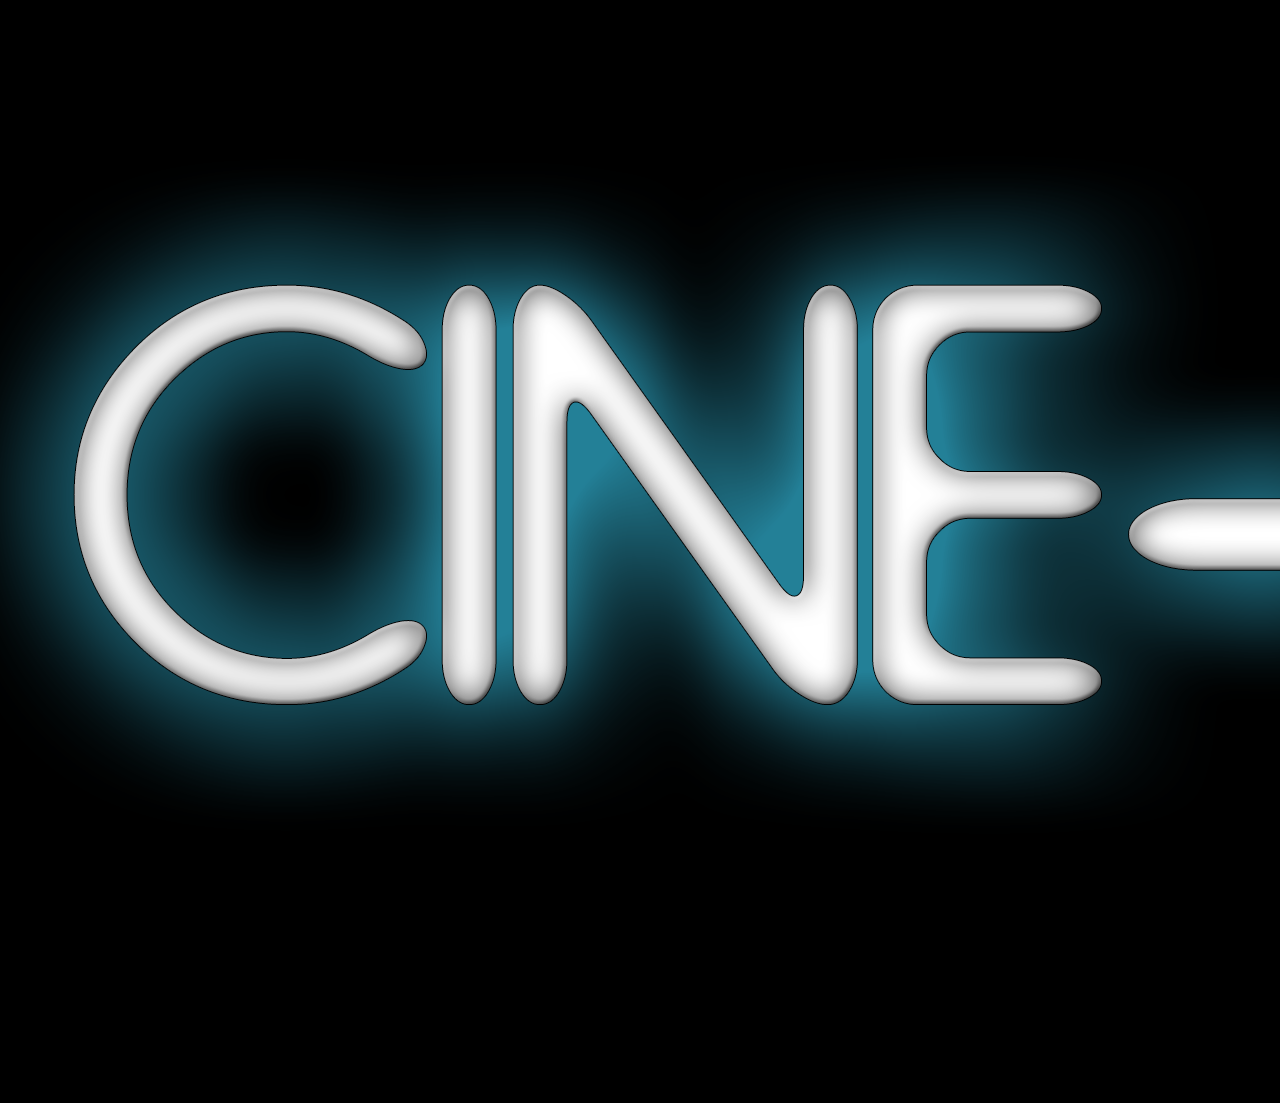
<file: index.html>
<!DOCTYPE html>
<html lang="es">
<head>
    <meta charset="UTF-8">
    <meta http-equiv="X-UA-Compatible" content="IE=edge">
    <meta name="viewport" content="width=device-width, initial-scale=1.0">
    <link href="https://cdn.jsdelivr.net/npm/bootstrap@5.2.2/dist/css/bootstrap.min.css" rel="stylesheet" integrity="sha384-Zenh87qX5JnK2Jl0vWa8Ck2rdkQ2Bzep5IDxbcnCeuOxjzrPF/et3URy9Bv1WTRi" crossorigin="anonymous">
    <link rel="stylesheet" href="./scss/style.css">
    <title>Cine</title>
</head>
<body>

    <div id="logoHome" class="disp">

    <img class="imgHome animate__animated animate__fadeIn" src="./img/logo-home.png" alt="">

    </div>



   <div class="disp"> <a href="./web/home"><button id="botonHome" type="button" class="btn btn-primary botonPoster animate__animated animate__fadeInLeft animate__delay-2s" visibility = "hidden">ENTRAR</button></a></div>





    <!-- animate.css -->
    <link rel="stylesheet" href="https://cdnjs.cloudflare.com/ajax/libs/animate.css/4.1.1/animate.min.css"/>

    <!-- bootstrap -->
    <script src="https://cdn.jsdelivr.net/npm/@popperjs/core@2.11.6/dist/umd/popper.min.js" integrity="sha384-oBqDVmMz9ATKxIep9tiCxS/Z9fNfEXiDAYTujMAeBAsjFuCZSmKbSSUnQlmh/jp3" crossorigin="anonymous"></script>
    <script src="https://cdn.jsdelivr.net/npm/bootstrap@5.2.2/dist/js/bootstrap.min.js" integrity="sha384-IDwe1+LCz02ROU9k972gdyvl+AESN10+x7tBKgc9I5HFtuNz0wWnPclzo6p9vxnk" crossorigin="anonymous"></script>

    <script src="./js/home.js"></script>

    
</body>
</html>
</file>
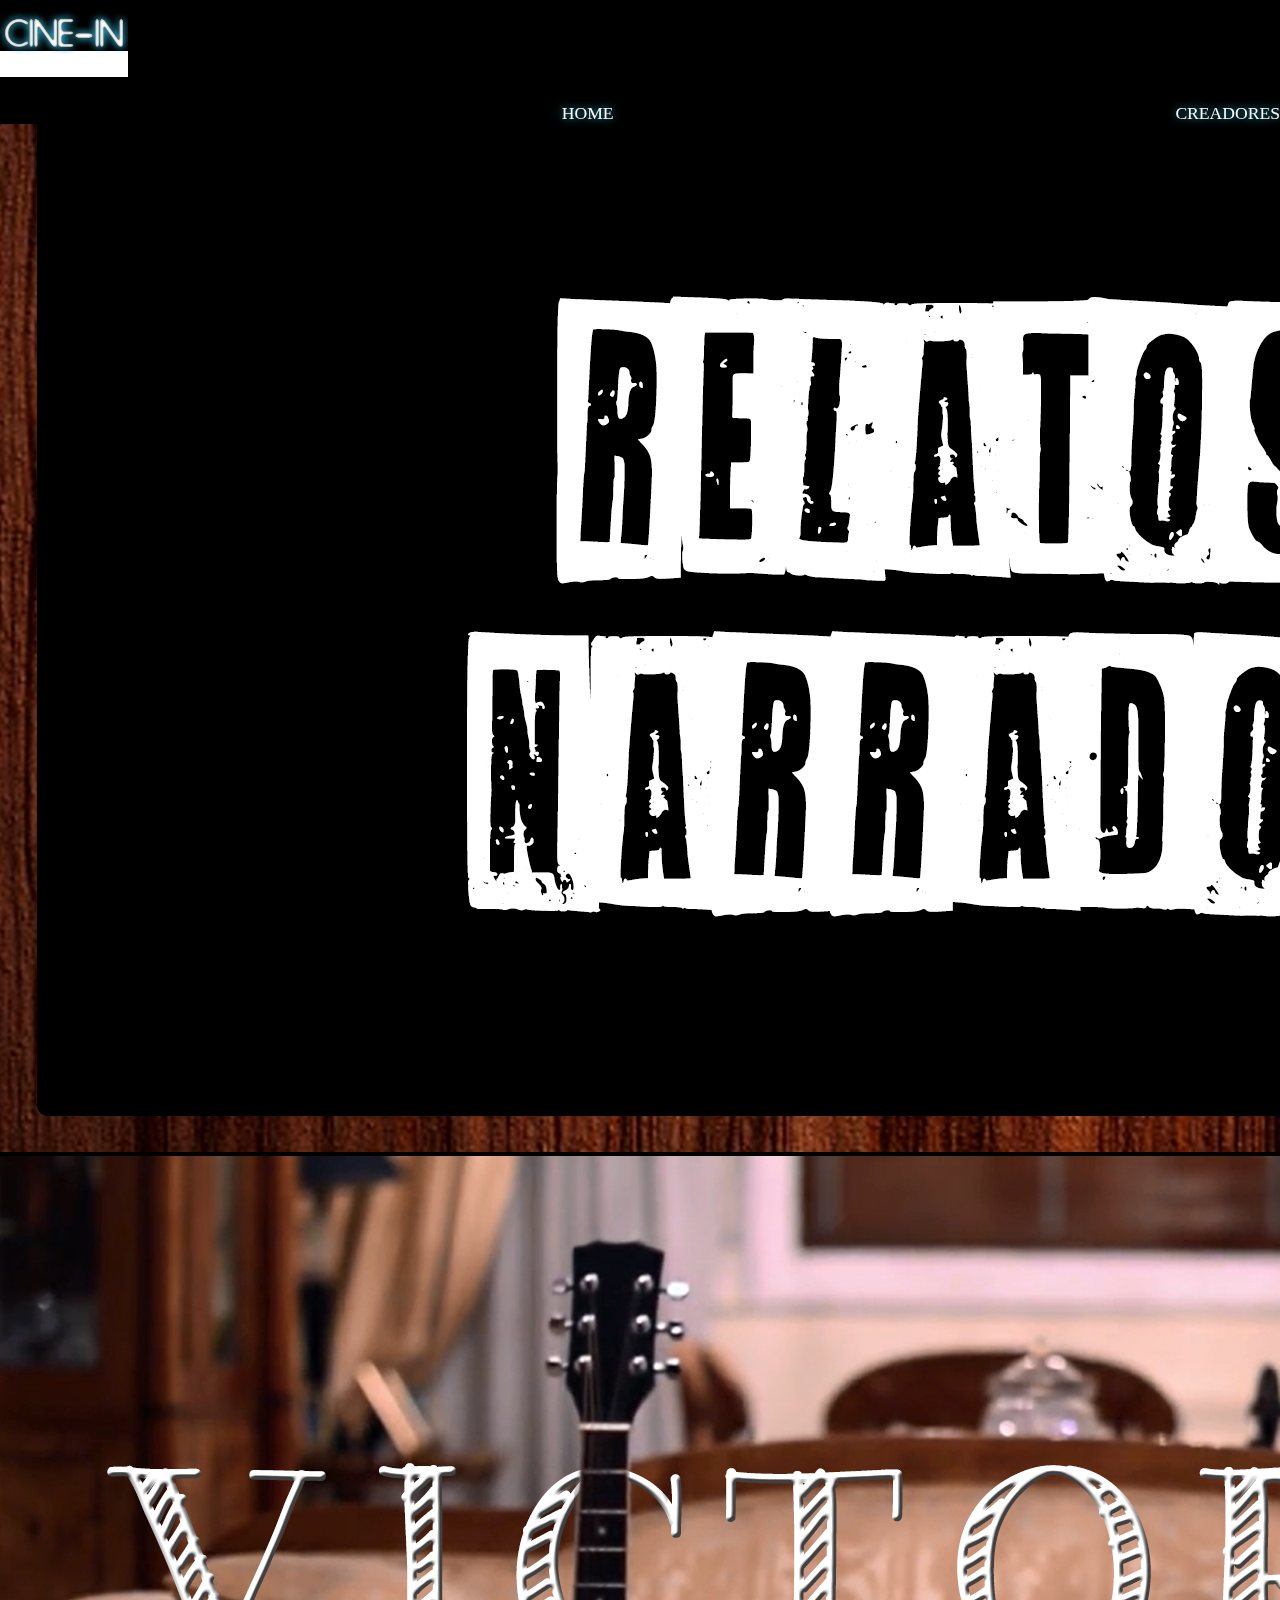
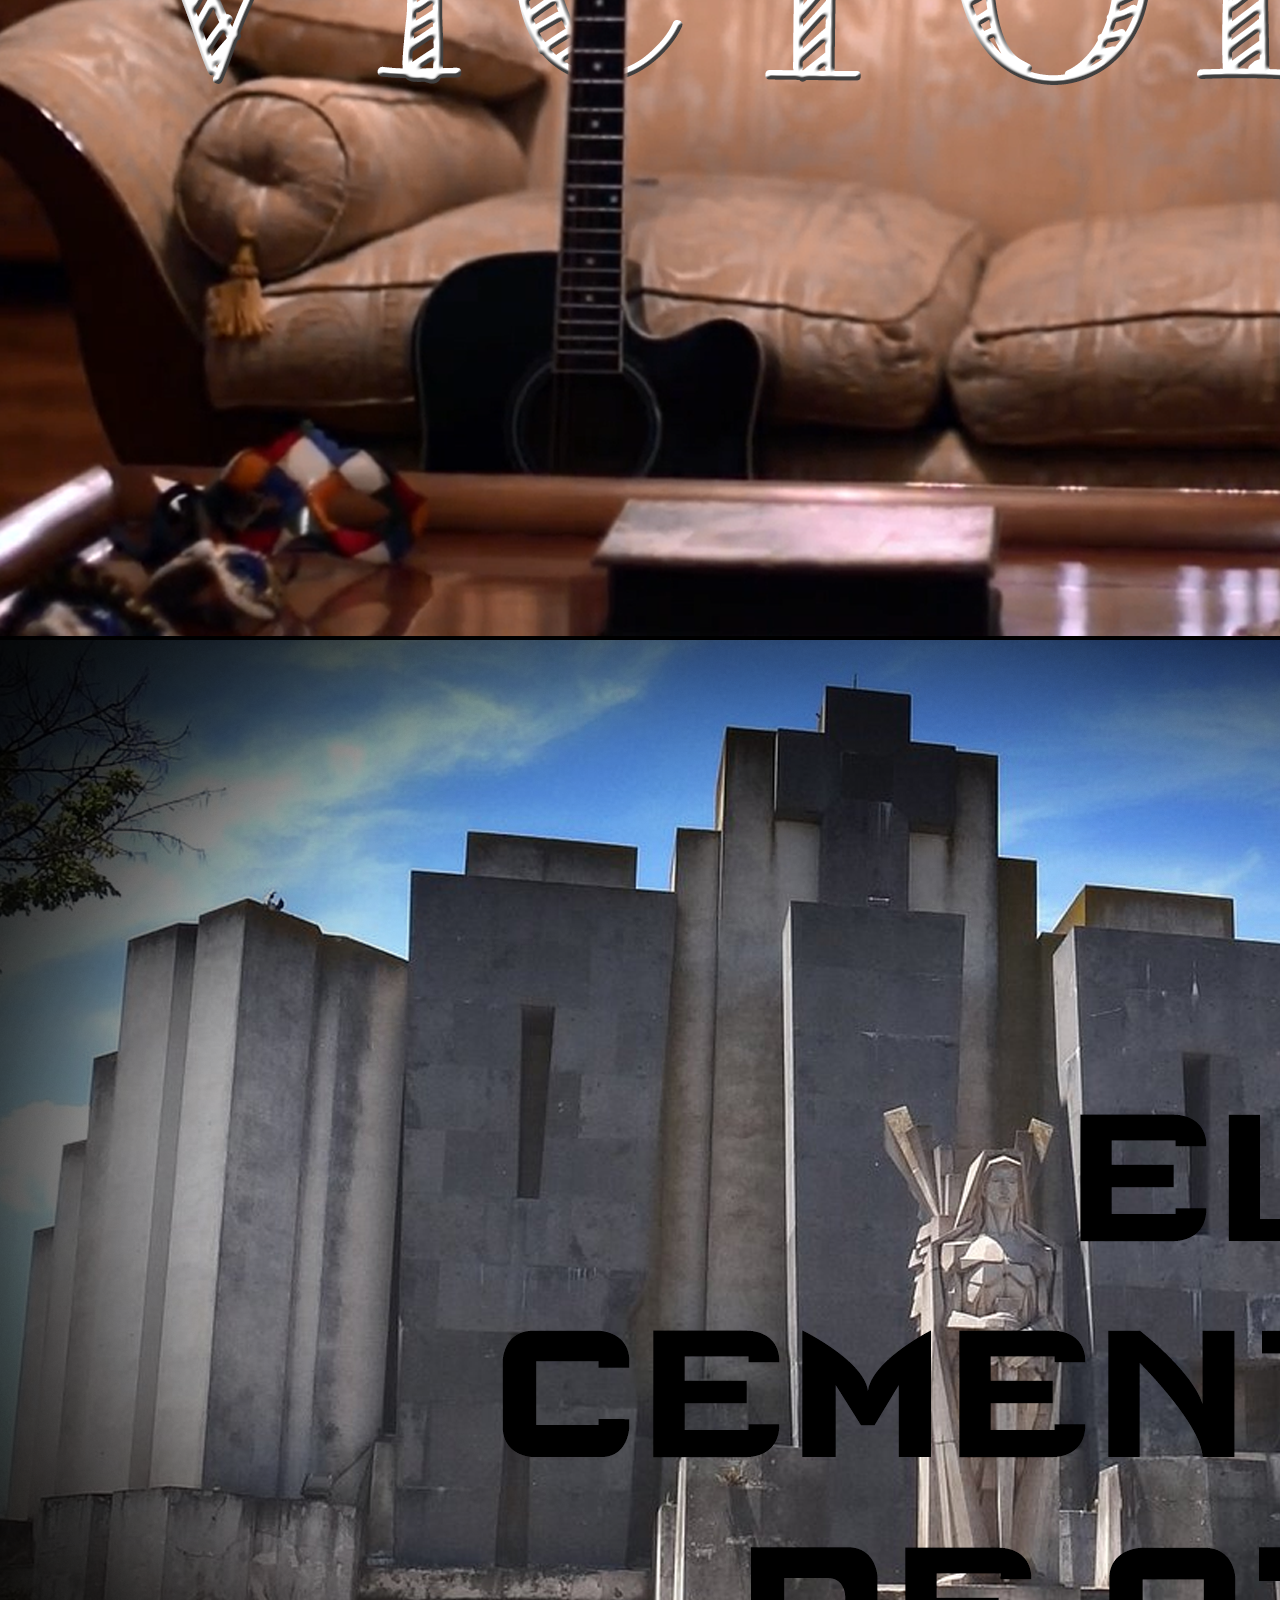
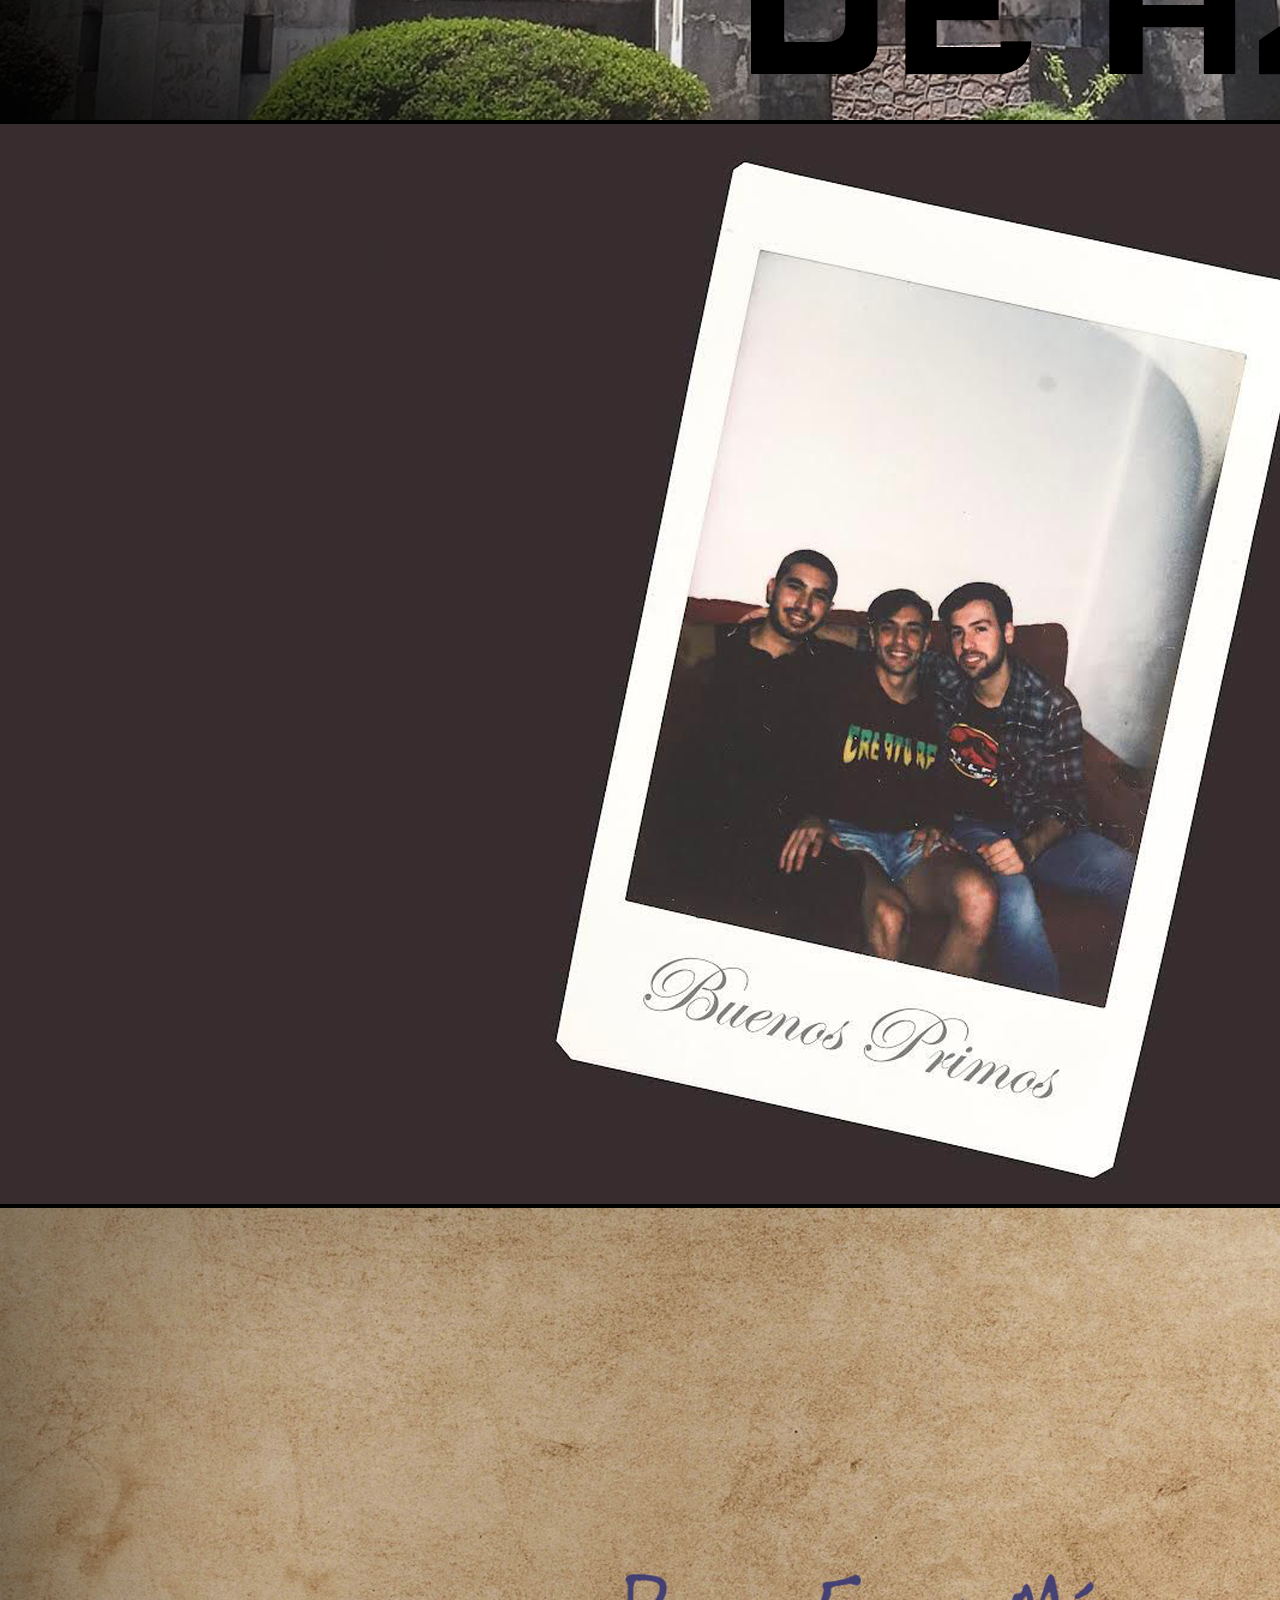
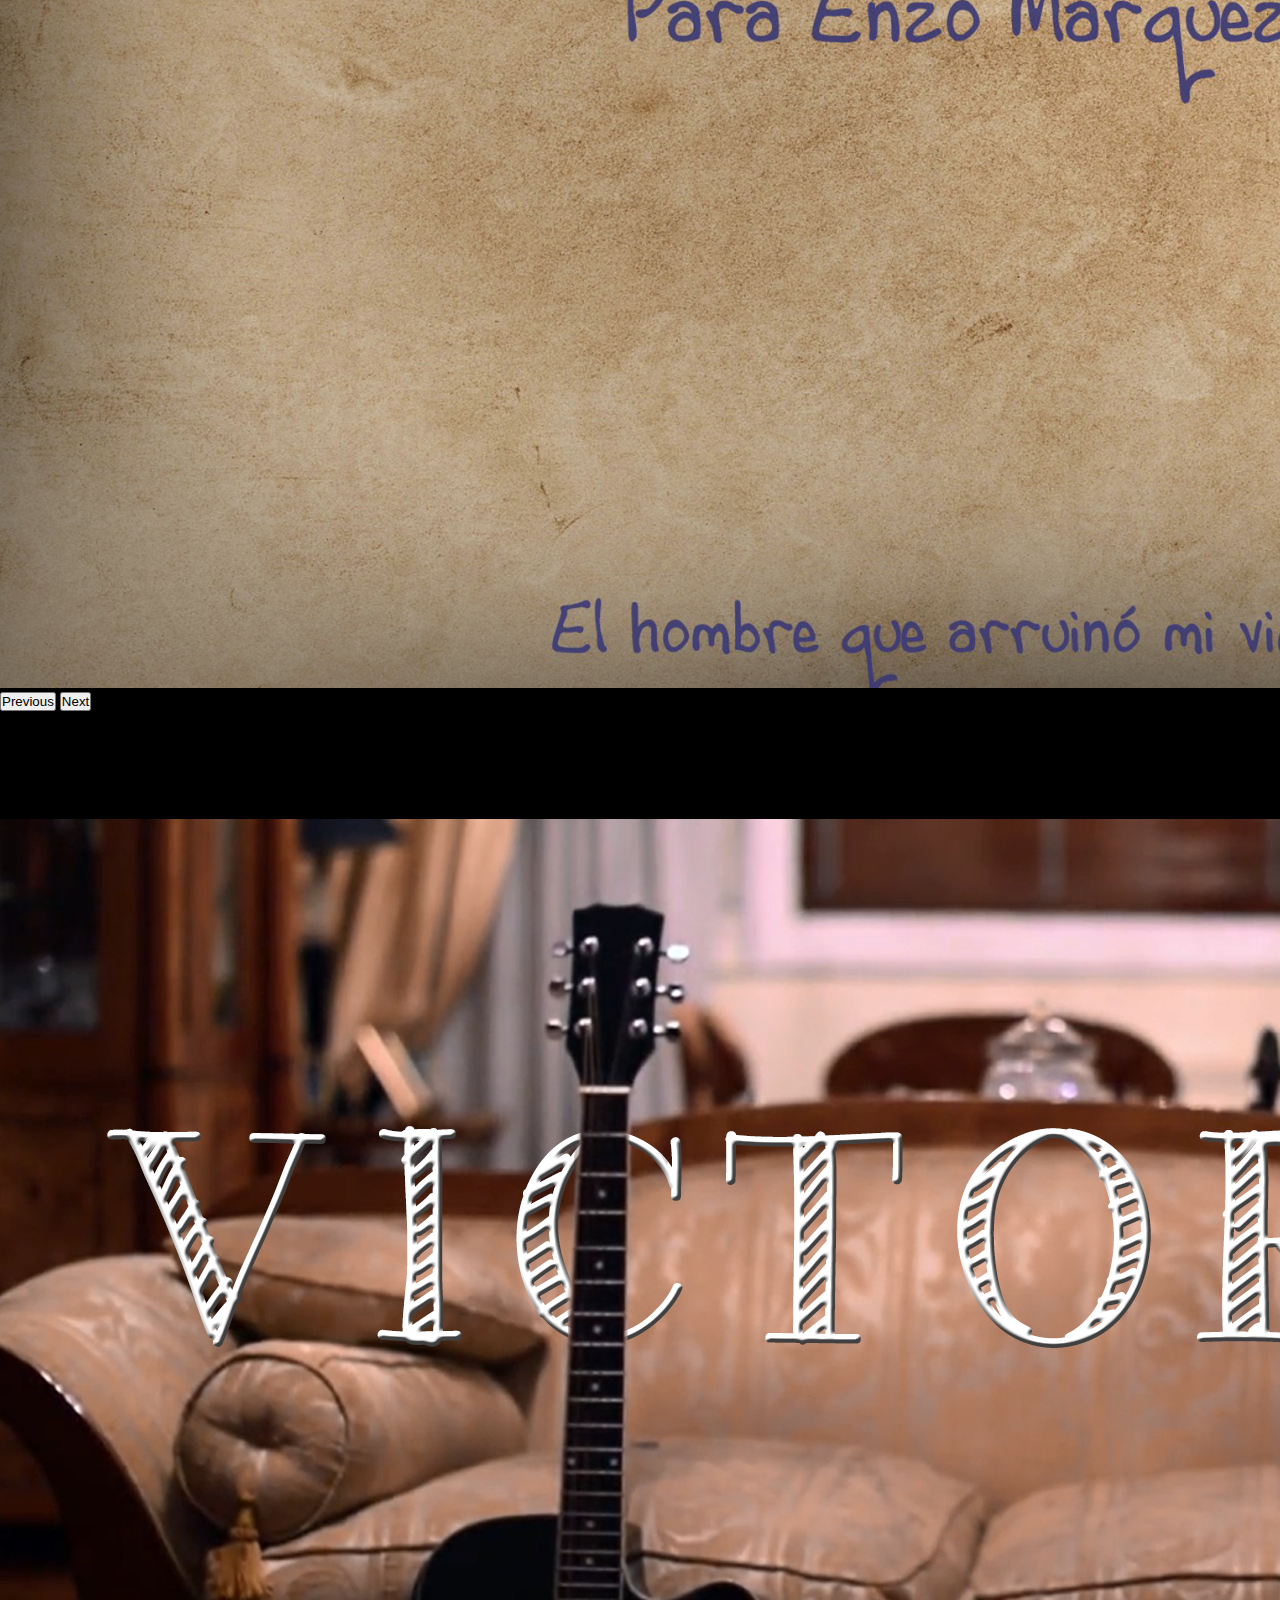
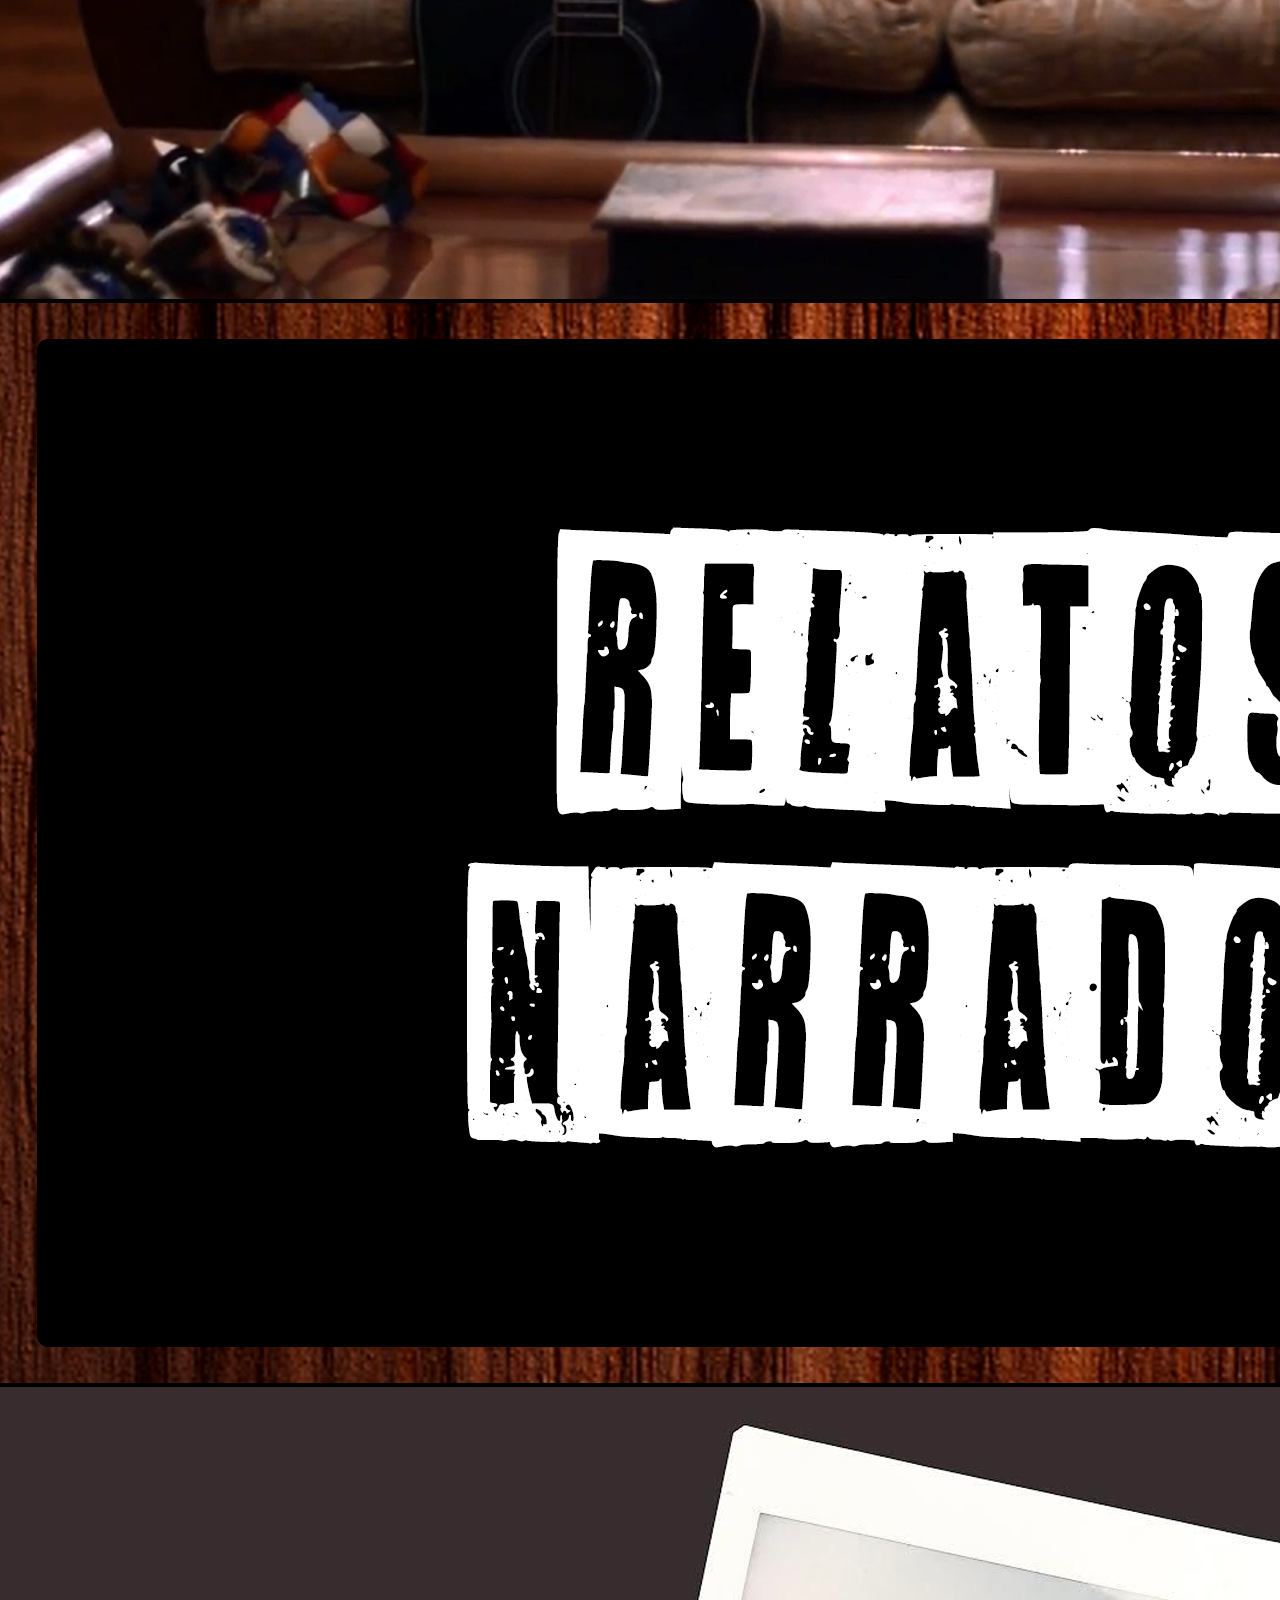
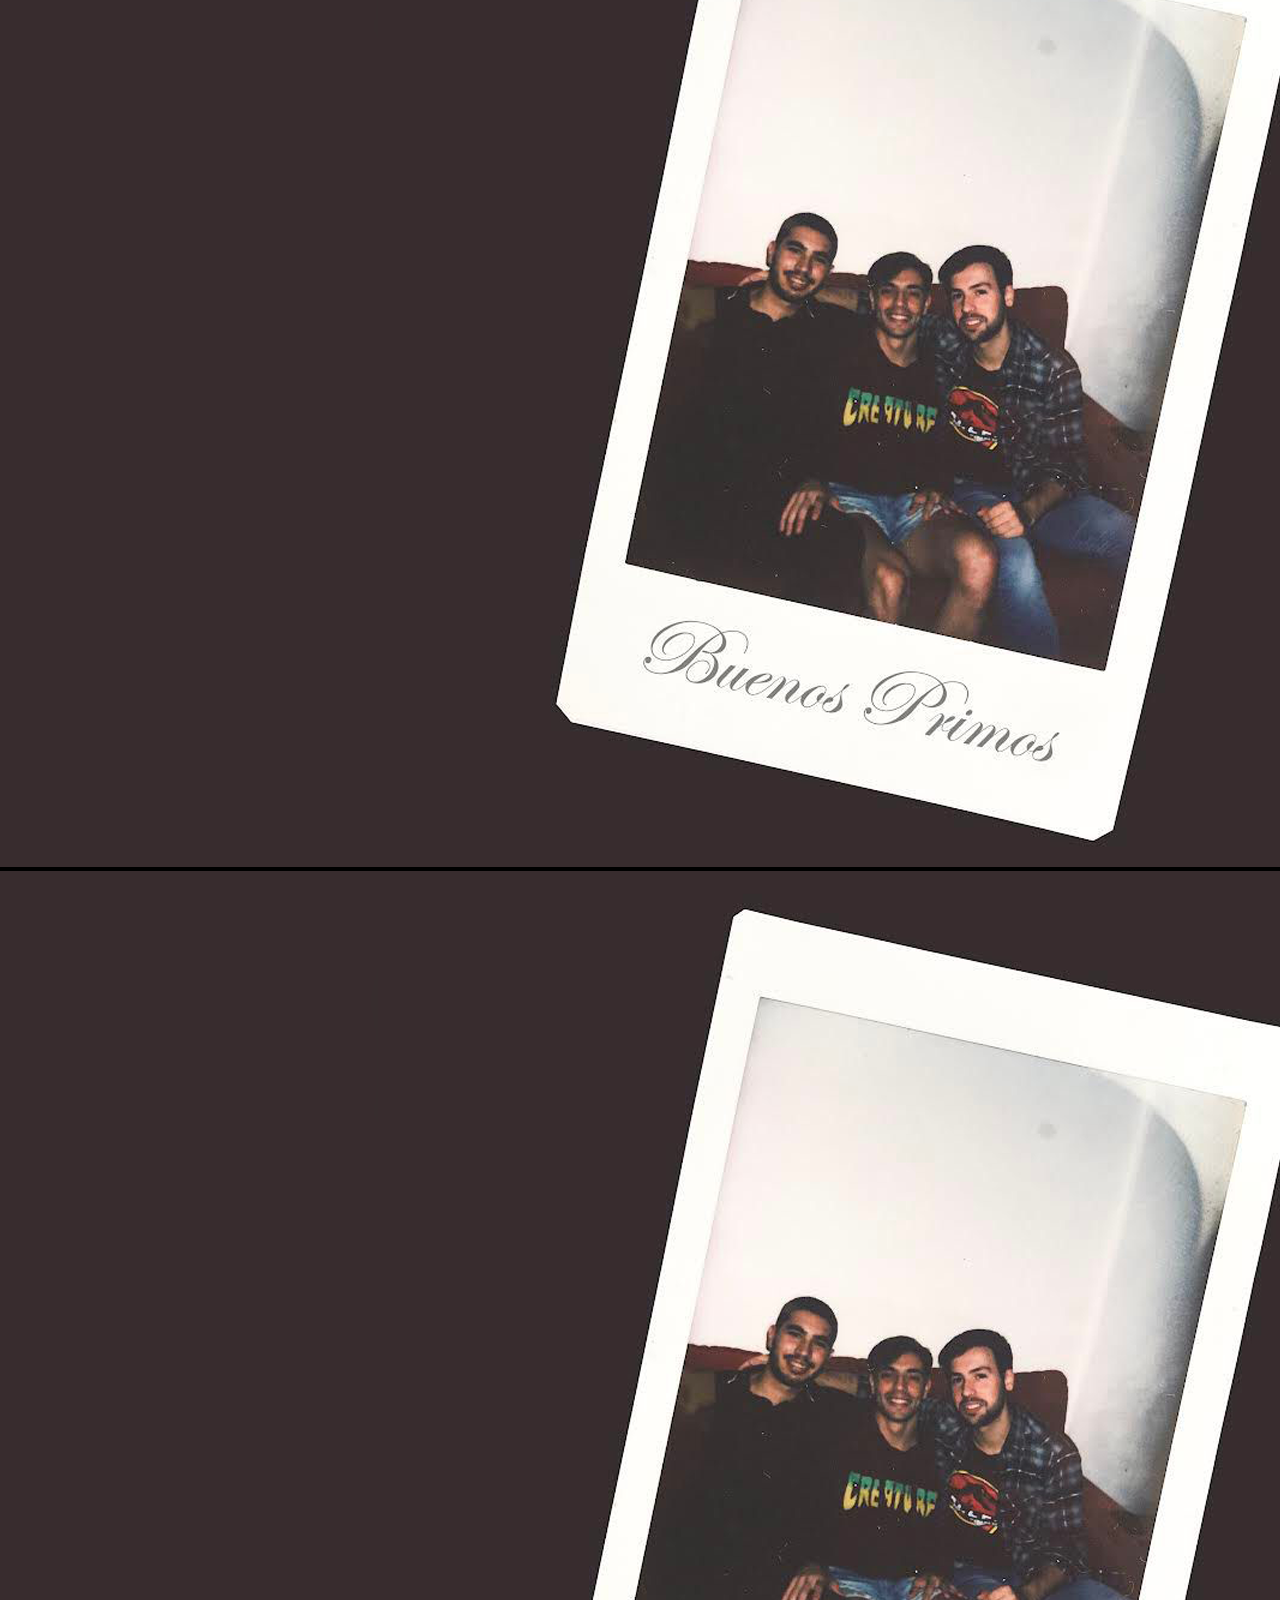
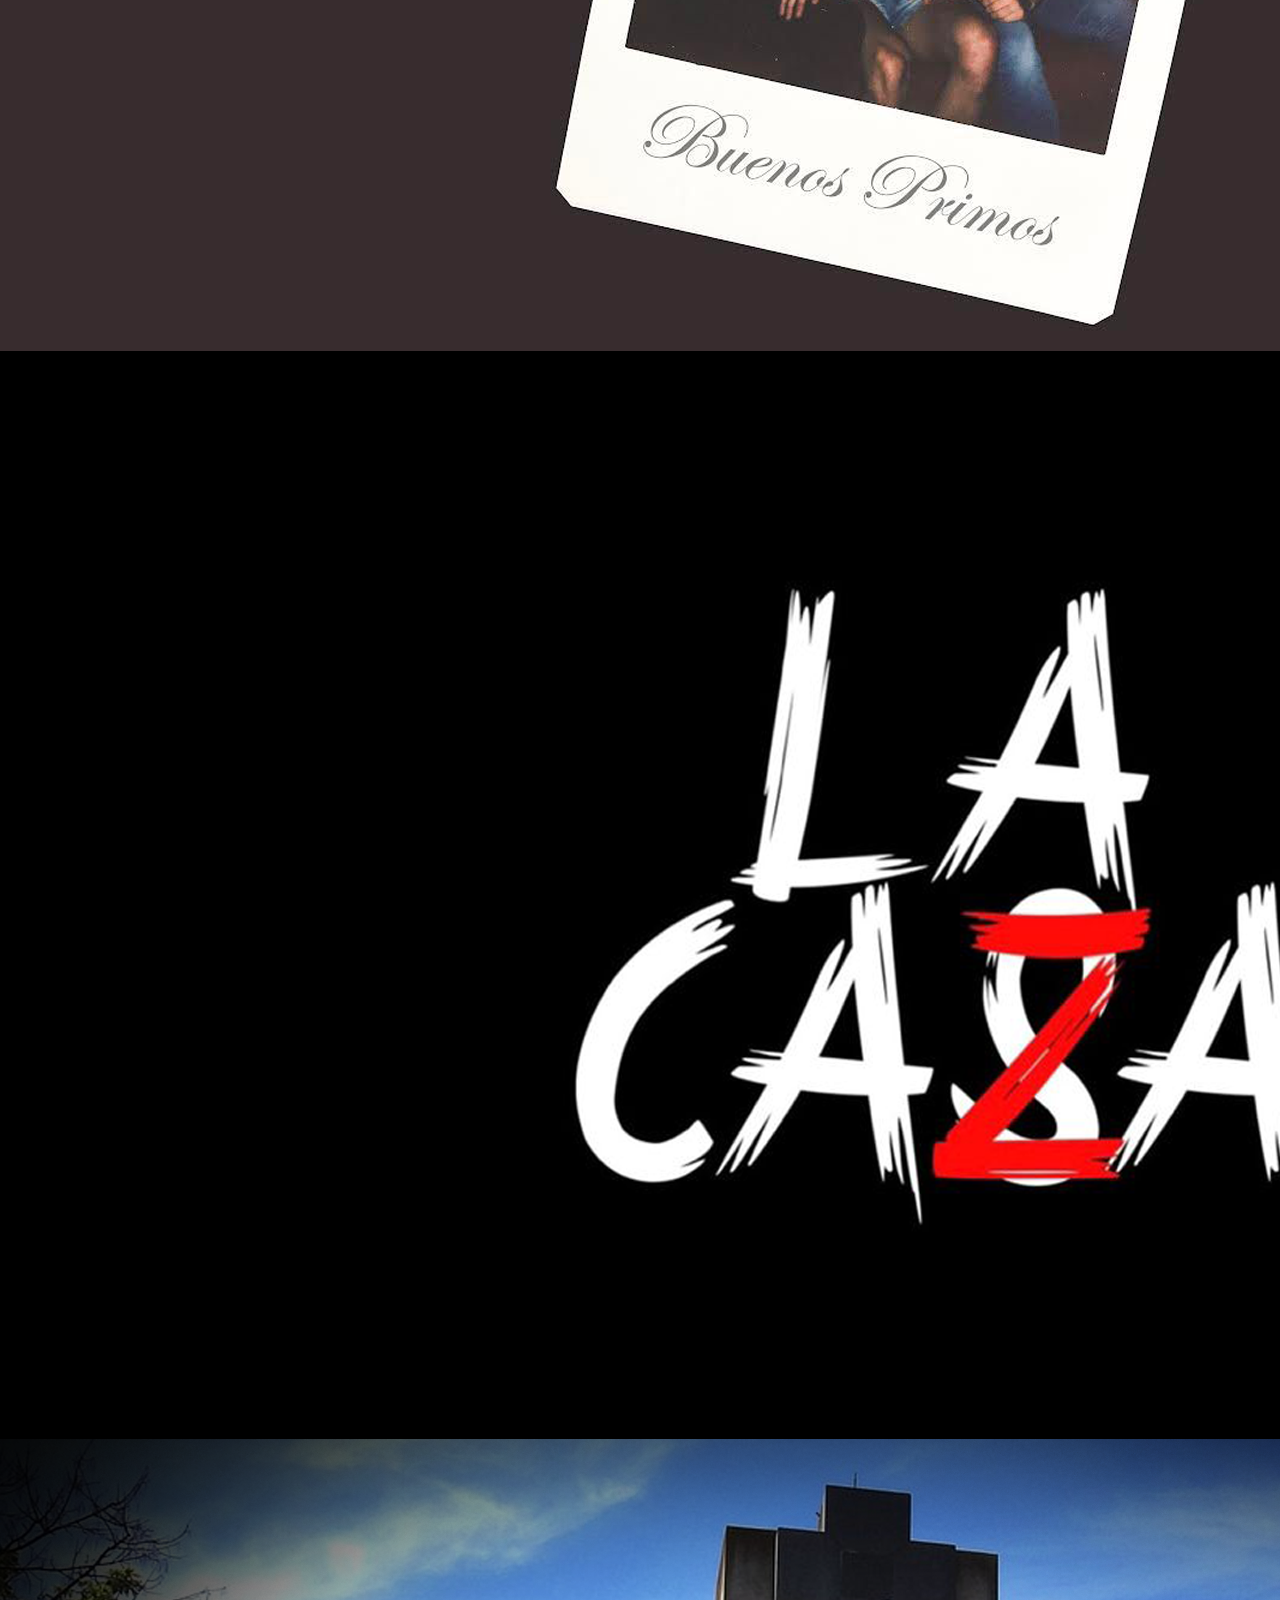
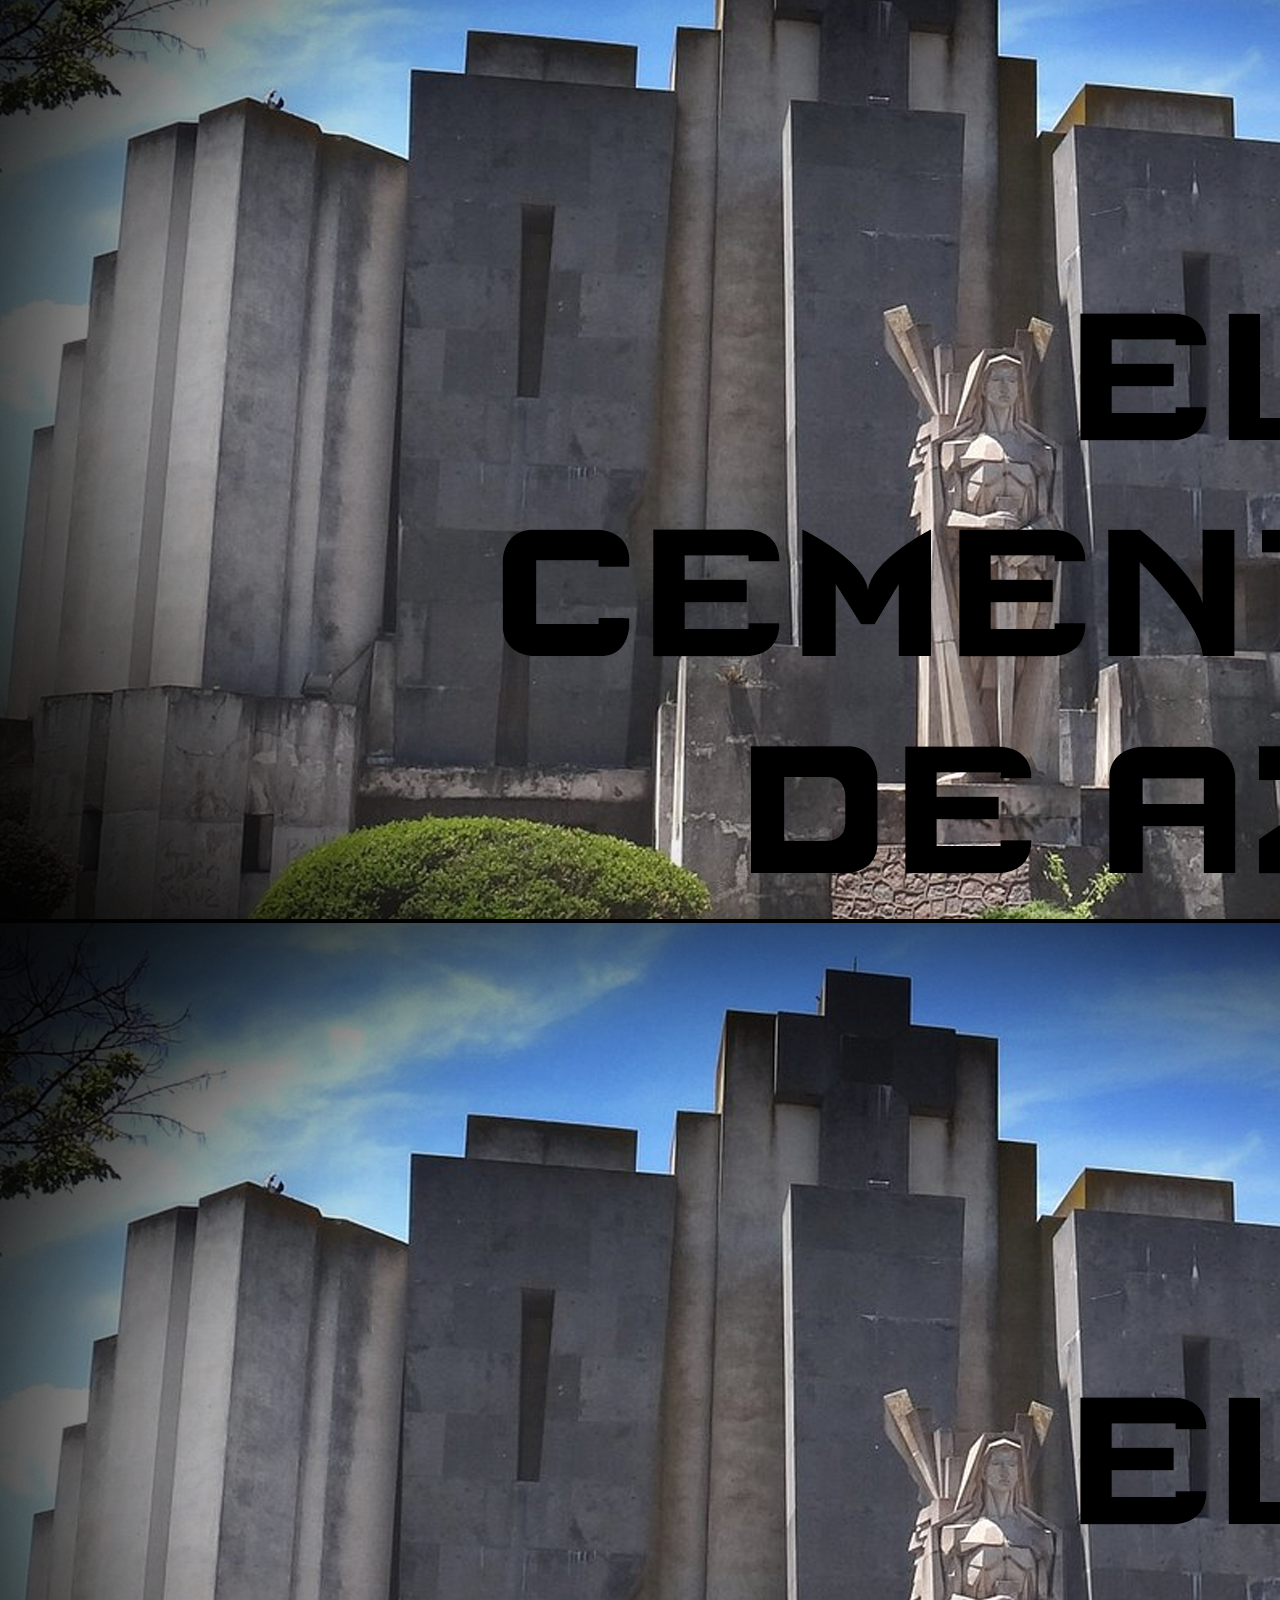
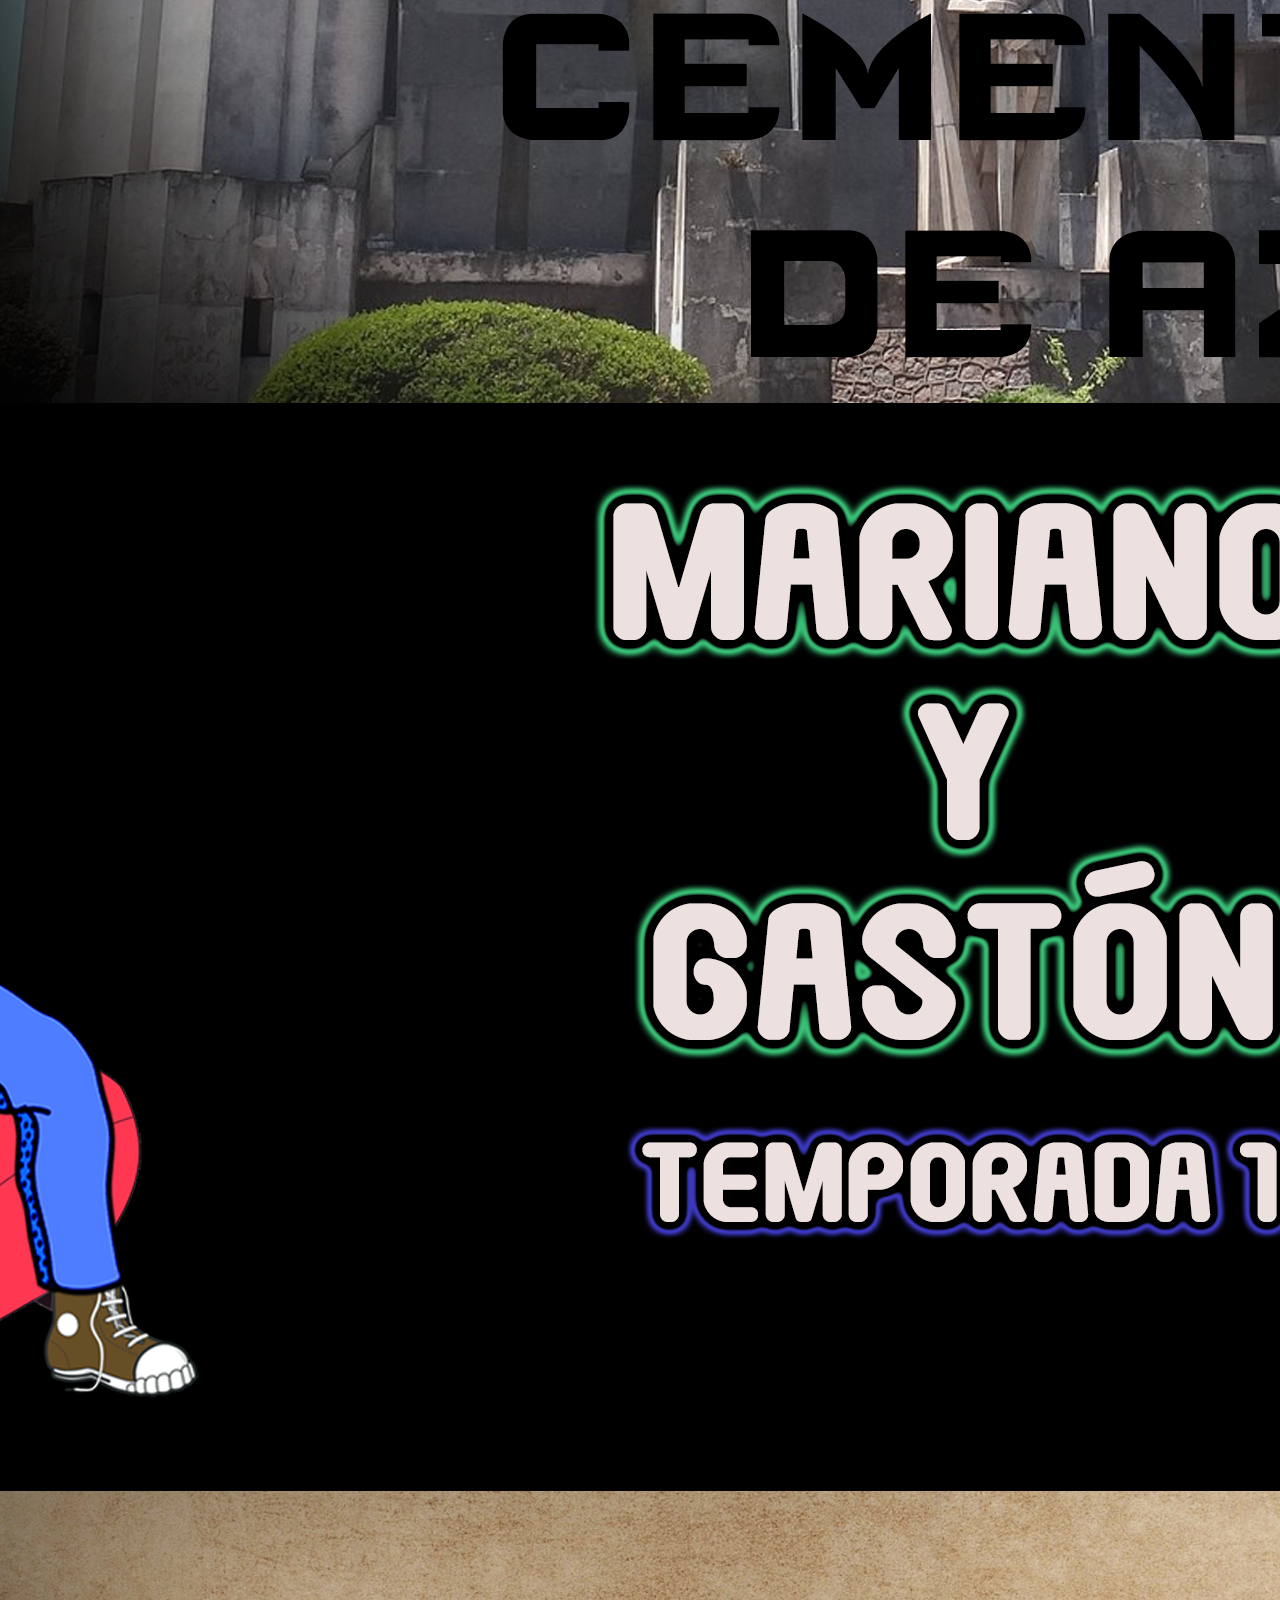
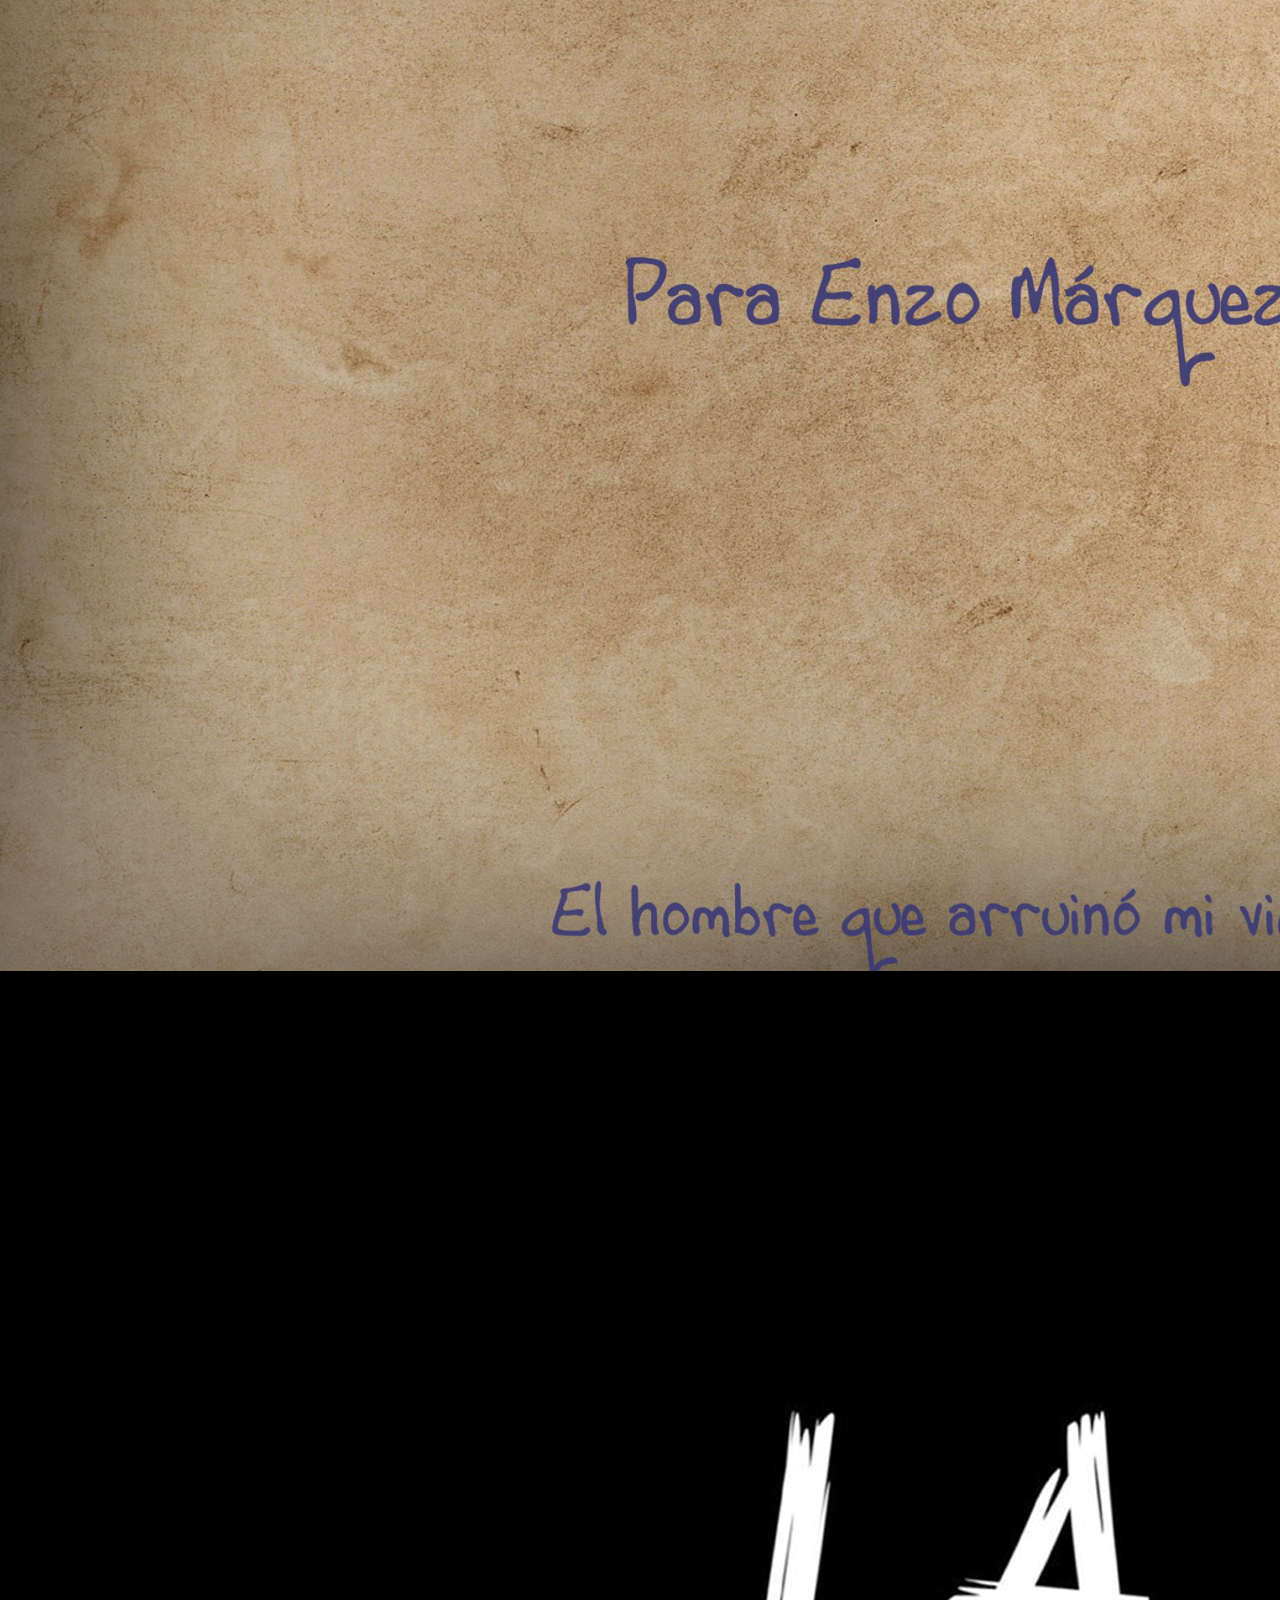
<file: web/home.html>
<!DOCTYPE html>
<html lang="es">
<head>
    <meta charset="UTF-8">
    <meta http-equiv="X-UA-Compatible" content="IE=edge">
    <meta name="viewport" content="width=device-width, initial-scale=1.0">


    <link href="https://cdn.jsdelivr.net/npm/bootstrap@5.2.2/dist/css/bootstrap.min.css" rel="stylesheet" integrity="sha384-Zenh87qX5JnK2Jl0vWa8Ck2rdkQ2Bzep5IDxbcnCeuOxjzrPF/et3URy9Bv1WTRi" crossorigin="anonymous">
    <link rel="stylesheet" href="./../scss/style.css">
    <title>Home</title>
</head>
<body>

<!-- navbar -->


<nav class="navbar navbar-expand-lg bg-light" id="navbar">
    <div class="container-fluid">
      <a class="navbar-brand" href="#"><img class="logoNavbar animate__animated animate__bounceInLeft" src="./../img/logo-home.png" alt=""></a>
      <button class="navbar-toggler" type="button" data-bs-toggle="collapse" data-bs-target="#navbarNavAltMarkup" aria-controls="navbarNavAltMarkup" aria-expanded="false" aria-label="Toggle navigation">
        <span class="navbar-toggler-icon"></span>
      </button>
      <div class="collapse navbar-collapse" id="navbarNavAltMarkup">
        <div class="navbar-nav">
          <a class="nav-link active" aria-current="page" href="#">Home</a>
          <a class="nav-link active" aria-current="page" href="./../web/creadores">Creadores</a>
        </div>
      </div>
    </div>
  </nav>

<!-- fin navbar -->

<br><br><br>

<!-- carousel principal horizontal-->

<div class="disp espacioChicoArriba">
<div id="carouselExampleFade" class="carousel slide carousel-fade" data-bs-ride="carousel">
    <div class="carousel-inner">
      <div class="carousel-item active">
        <img src="./../img/relatos-narrados.png" class="d-block w-100" alt="..." id="relatosvideo">
      </div>
      <div class="carousel-item">
        <img src="./../img/poster.png" class="d-block w-100" alt="..." id="victoria2">
      </div>
      <div class="carousel-item">
        <img src="./../img/azul.png" class="d-block w-100" alt="...">
      </div>
      <div class="carousel-item">
        <img src="./../img/buenos-primos.png" class="d-block w-100" alt="...">
      </div>
      <div class="carousel-item">
        <img src="./../img/el-hombre.png" class="d-block w-100" alt="...">
      </div>
    </div>
    <button class="carousel-control-prev" type="button" data-bs-target="#carouselExampleFade" data-bs-slide="prev">
      <span class="carousel-control-prev-icon" aria-hidden="true"></span>
      <span class="visually-hidden">Previous</span>
    </button>
    <button class="carousel-control-next" type="button" data-bs-target="#carouselExampleFade" data-bs-slide="next">
      <span class="carousel-control-next-icon" aria-hidden="true"></span>
      <span class="visually-hidden">Next</span>
    </button>
  </div>
</div>

<!-- fin carousel principal horizontal -->


<p class="espacioArriba textoCategorias">Lo más visto en Noviembre</p>
<div class="disp">

  <div id="carouselExampleFade" class="carousel slide carousel-fade" data-bs-ride="carousel" data-bs-interval="100000">
      <div class="carousel-inner carouselCategorias">
        <div class="carousel-item active carouselCategorias">
          <img src="./../img/poster.png" class= "d-block w-100 fotoCarouselCategorias" alt="..." id="victoria">
          <img src="./../img/relatos-narrados.png" class="d-block w-100 fotoCarouselCategorias" alt="..." id="relatosvideo2">
          <img src="./../img/buenos-primos.png" class="d-block w-100 fotoCarouselCategorias" alt="..." id="primos">
        </div>
        <div class="carousel-item carouselCategorias">
          <img src="./../img/buenos-primos.png" class="d-block w-100 fotoCarouselCategorias" alt="..." id="primos2">
          <img src="./../img/la-caza.png" class="d-block w-100 fotoCarouselCategorias" alt="..." id="lacaza">
          <img src="./../img/azul.png" class= "d-block w-100 fotoCarouselCategorias" alt="..." id="azul">
        </div>
        <div class="carousel-item carouselCategorias">
          <img src="./../img/azul.png" class= "d-block w-100 fotoCarouselCategorias" alt="..." id="azul2">
          <img src="./../img/mariano-y-gaston.png" class="d-block w-100 fotoCarouselCategorias" alt="...">
          <img src="./../img/el-hombre.png" class= "d-block w-100 fotoCarouselCategorias" alt="...">
        </div>

      </div>

    </div>
  </div>


<!-- fin carousel categorias -->

<!-- carousel de categorias -->
<br>
<p class="espacioChicoArriba textoCategorias">Películas</p>

<p class="espacioChicoArriba textoCategorias" style="font-size:1.2rem; text-align:center">Próximamente</p>




<!-- fin carousel categorias -->

<p class="espacioArriba textoCategorias">Series</p>

<div class="disp">
  <div id="carouselExampleFade" class="carousel slide carousel-fade" data-bs-ride="carousel" data-bs-interval="100000">
      <div class="carousel-inner carouselCategorias">
        <div class="carousel-item active carouselCategorias">
          <img src="./../img/la-caza.png" class="d-block w-100 fotoCarouselCategorias" alt="..." id="lacaza2">
          <img src="./../img/relatos-narrados.png" class="d-block w-100 fotoCarouselCategorias" alt="..." id="relatosvideo3">
          <!-- <img src="./../img/zorro.jpg" class="d-block w-100 fotoCarouselCategorias" alt="..."> -->
        </div>



      </div>

    </div>
  </div>


<!-- fin carousel categorias -->


<p class="espacioArriba textoCategorias">Cortos</p>

<div class="disp">
  <div id="carouselExampleFade" class="carousel slide carousel-fade" data-bs-ride="carousel" data-bs-interval="100000">
      <div class="carousel-inner carouselCategorias">
        <div class="carousel-item active carouselCategorias">
          <img src="./../img/poster.png" class="d-block w-100 fotoCarouselCategorias" alt="...">

        </div>
       


      </div>

    </div>
  </div>


<!-- fin carousel categorias -->



<p class="espacioArriba textoCategorias">Audioseries</p>

<div class="disp">
  <div id="carouselExampleFade" class="carousel slide carousel-fade" data-bs-ride="carousel" data-bs-interval="100000">
      <div class="carousel-inner carouselCategorias">
        <div class="carousel-item active carouselCategorias">
          <img src="./../img/relatos-narrados.png" class="d-block w-100 fotoCarouselCategorias" alt="...">
          <img src="./../img/azul.png" class="d-block w-100 fotoCarouselCategorias" alt="...">
        </div>
       
      </div>

    </div>
  </div>


<!-- fin carousel categorias -->

<p class="espacioArriba textoCategorias">Podcasts</p>

<div class="disp">
  <div id="carouselExampleFade" class="carousel slide carousel-fade" data-bs-ride="carousel" data-bs-interval="100000">
      <div class="carousel-inner carouselCategorias">
        <div class="carousel-item active carouselCategorias">
          <img src="./../img/buenos-primos.png" class="d-block w-100 fotoCarouselCategorias" alt="...">

        </div>
  
      </div>

    </div>
  </div>


<!-- fin carousel categorias -->








<br><br><br><br><br><br><br><br><br><br><br><br><br><br><br><br><br><br><br><br><br><br><br><br><br><br><br><br><br><br><br><br><br><br><br><br><br><br><br><br><br><br><br><br><br><br><br><br><br><br>


<script src="./../js/homehome.js"></script>

    <!-- animate.css -->
    <link rel="stylesheet" href="https://cdnjs.cloudflare.com/ajax/libs/animate.css/4.1.1/animate.min.css"/>


    <!-- bootstrap -->

    <script src="https://cdn.jsdelivr.net/npm/@popperjs/core@2.11.6/dist/umd/popper.min.js" integrity="sha384-oBqDVmMz9ATKxIep9tiCxS/Z9fNfEXiDAYTujMAeBAsjFuCZSmKbSSUnQlmh/jp3" crossorigin="anonymous"></script>
    <script src="https://cdn.jsdelivr.net/npm/bootstrap@5.2.2/dist/js/bootstrap.min.js" integrity="sha384-IDwe1+LCz02ROU9k972gdyvl+AESN10+x7tBKgc9I5HFtuNz0wWnPclzo6p9vxnk" crossorigin="anonymous"></script>
    
</body>
</html>
</file>
<file: scss/style.css>
@import url("https://fonts.googleapis.com/css2?family=Antonio:wght@700&display=swap");
@import url("https://fonts.googleapis.com/css2?family=Patua+One&display=swap");
* {
  margin: 0;
  padding: 0;
}

body {
  max-width: 100%;
  background-color: black;
}

a:link, a:visited, a:active, a:hover {
  text-decoration: none !important;
}

a {
  text-decoration: none;
}

#navbar {
  width: 100%;
  height: auto !important;
  position: fixed;
  top: 0;
  z-index: 10 !important;
  font-family: "Patua One", cursive;
  text-shadow: 0 0 0.5rem rgb(47, 171, 202);
  background-color: rgba(0, 0, 0, 0.8) !important;
  text-transform: uppercase;
}
#navbar .navbar-toggler-icon {
  background-image: url("https://i.postimg.cc/YSwdFJpY/barras-navbar.png") !important;
}
#navbar .navbar-nav {
  display: flex !important;
}
#navbar .logoNavbar {
  width: 8rem;
}
#navbar a.nav-link {
  color: rgb(255, 255, 255);
  font-size: 1.2em;
  margin-left: auto;
}
#navbar .navbar-brand {
  color: white;
  font-family: "Bebas Neue", cursive;
  font-size: 1.5em;
}
#navbar .navbar-toggle .icon-bar {
  width: 50px !important;
  height: 3px !important;
}
#navbar .navbar-toggler-icon {
  background-image: url(https://i.postimg.cc/YSwdFJpY/barras-navbar.png) !important;
  background-size: 100px;
}
#navbar .navbar-toggler,
#navbar .navbar-toggler:focus,
#navbar .navbar-toggler:active,
#navbar .navbar-toggler-icon:focus {
  outline: none;
  border: none;
  box-shadow: none;
}

@media only screen and (min-width: 992px) {
  #navbar {
    max-width: 100%;
    background-color: black !important;
    text-transform: uppercase;
  }
  #navbar .navbar-nav {
    display: flex !important;
    justify-content: flex-end !important;
    max-width: 100% !important;
  }
  #navbar a.nav-link {
    color: rgb(255, 255, 255);
    font-family: "Bebas Neue", cursive;
    font-size: 1.1em;
    width: auto !important;
    padding-top: 25px;
  }
  #navbar .nav-link:hover {
    background-color: white;
    color: black;
  }
  #navbar .navbar-brand {
    color: white;
    font-family: "Bebas Neue", cursive;
    font-size: 1.5em;
    margin-right: 10em;
  }
  #navbar .navbar-brand:hover {
    background-color: white;
    color: black;
  }
  #navbar .navbar-toggle .icon-bar {
    width: 50px !important;
    height: 3px !important;
  }
  #navbar .navbar-toggler-icon {
    background-image: url(https://icon-library.com/images/white-hamburger-menu-icon/white-hamburger-menu-icon-24.jpg) !important;
    background-size: 100px;
  }
}
@media only screen and (max-width: 991px) {
  .espacioDebajo {
    margin-bottom: 10vh;
  }

  .espacioChicoDebajo {
    margin-bottom: 3vh;
  }

  .espacioArriba {
    margin-top: 10vh;
  }

  .espacioChicoArriba {
    margin-top: 2vh;
  }

  .disp {
    display: flex;
    justify-content: center;
  }

  .imgHome {
    width: 70%;
    position: relative;
    top: 30vh;
  }

  .animate__animated.animate__fadeIn {
    --animate-duration: 5s;
  }

  #botonHome {
    position: relative;
    top: 35vh;
  }

  #videoprueba {
    box-shadow: 0 0 25px rgb(68, 155, 255);
  }

  .carousel {
    max-width: 100% !important;
    transition: transform 20000s ease;
  }

  .carouselCategorias {
    display: flex !important;
    justify-content: start;
    padding-left: 1.1%;
  }

  .carousel-item {
    transition: transform 0.1s ease;
  }

  .fotoCarouselCategorias {
    width: 40% !important;
    margin-left: 5px;
    margin-right: 5px;
    border-radius: 10px;
    transition: transform 20000s ease;
  }

  .textoCategorias {
    color: rgb(255, 255, 255);
    font-family: "Patua One", cursive;
    text-shadow: 0 0 0.5rem rgb(47, 171, 202);
    margin-left: 1rem;
    font-size: 1.5rem;
    text-align: left;
  }

  .nombreProductora {
    color: rgb(255, 255, 255);
    font-family: "Patua One", cursive;
    text-shadow: 0 0 0.8rem rgb(47, 171, 202);
    font-size: 3rem;
    text-align: center;
  }

  .infoProductora {
    color: rgb(255, 255, 255);
    font-family: "Patua One", cursive;
    font-size: 1rem;
    text-align: justify;
    padding-left: 2.5rem;
    padding-right: 2.5rem;
  }

  .tituloPoster {
    color: rgb(255, 255, 255);
    font-family: "Patua One", cursive;
    font-size: 1.8rem;
    text-align: center;
    padding-left: 2.5rem;
    padding-right: 2.5rem;
  }

  .posterProductora {
    width: 70%;
    box-shadow: 0 0 0.3rem rgb(47, 171, 202);
  }

  .descripcionPoster {
    color: rgb(255, 255, 255);
    font-family: "Patua One", cursive;
    font-size: 0.8rem;
    text-align: center;
  }

  .infoPoster {
    color: rgb(255, 255, 255);
    font-family: "Patua One", cursive;
    font-size: 1rem;
    text-align: justify;
    padding-left: 2.5rem;
    padding-right: 2.5rem;
  }

  .botonPoster {
    color: rgb(255, 255, 255);
    text-align: center;
    background-color: rgb(47, 171, 202);
    padding: 15px;
    border-radius: 5px;
    font-family: "Patua One", cursive;
    font-size: 1.3rem;
    box-shadow: 1px 2px 36px 1px rgb(47, 171, 202);
    -webkit-box-shadow: 1px 2px 36px 1px rgb(47, 171, 202);
    -moz-box-shadow: 1px 2px 36px 1px rgb(47, 171, 202);
    -webkit-text-stroke: 0.5px black;
  }

  .botonPoster:hover {
    color: rgb(255, 255, 255);
    text-align: center;
    background-color: rgb(47, 171, 202);
    padding: 15px;
    border-radius: 5px;
    font-family: "Patua One", cursive;
    font-size: 1.3rem;
    box-shadow: 1px 2px 36px 1px rgb(47, 171, 202);
    -webkit-box-shadow: 1px 2px 36px 1px rgb(47, 171, 202);
    -moz-box-shadow: 1px 2px 36px 1px rgb(47, 171, 202);
    -webkit-text-stroke: 0.5px black;
  }

  .botonPoster:active {
    color: rgb(255, 255, 255);
    text-align: center;
    background-color: rgb(47, 171, 202);
    padding: 15px;
    border-radius: 5px;
    font-family: "Patua One", cursive;
    font-size: 1.3rem;
    box-shadow: 1px 2px 36px 1px rgb(47, 171, 202);
    -webkit-box-shadow: 1px 2px 36px 1px rgb(47, 171, 202);
    -moz-box-shadow: 1px 2px 36px 1px rgb(47, 171, 202);
    -webkit-text-stroke: 0.5px black;
  }

  .botonPoster:visited {
    color: rgb(255, 255, 255);
    text-align: center;
    background-color: rgb(47, 171, 202);
    padding: 15px;
    border-radius: 5px;
    font-family: "Patua One", cursive;
    font-size: 1.3rem;
    box-shadow: 1px 2px 36px 1px rgb(47, 171, 202);
    -webkit-box-shadow: 1px 2px 36px 1px rgb(47, 171, 202);
    -moz-box-shadow: 1px 2px 36px 1px rgb(47, 171, 202);
    -webkit-text-stroke: 0.5px black;
  }

  .tituloContenido {
    color: rgb(255, 255, 255);
    font-family: "Patua One", cursive;
    font-size: 2.5rem;
    text-align: center;
    padding-left: 2.5rem;
    padding-right: 2.5rem;
    text-shadow: 0 0 1rem rgb(47, 171, 202);
  }

  .colaboracion {
    color: rgb(255, 255, 255);
    font-family: "Patua One", cursive;
    font-size: 1.5rem;
    text-align: center;
    padding-left: 2.5rem;
    padding-right: 2.5rem;
  }

  .mp {
    width: 10rem;
  }

  .tituloPag {
    color: rgb(255, 255, 255);
    font-family: "Patua One", cursive;
    text-shadow: 0 0 0.8rem rgb(47, 171, 202);
    font-size: 3rem;
    text-align: center;
  }

  .infoPag {
    color: rgb(255, 255, 255);
    font-family: "Patua One", cursive;
    font-size: 1rem;
    text-align: center;
  }

  .creadores {
    color: rgb(255, 255, 255);
    font-family: "Patua One", cursive;
    font-size: 2.5rem;
    text-align: center;
    padding-left: 2.5rem;
    padding-right: 2.5rem;
    text-shadow: 0 0 1rem rgb(47, 171, 202);
  }

  table {
    max-width: 100% !important;
    color: white;
    font-family: "Patua One", cursive;
    font-size: 1rem;
    text-align: center;
    border: solid white 3px;
    margin-left: 1rem !important;
    margin-right: 1rem !important;
    box-shadow: 1px 2px 36px 1px rgb(47, 171, 202);
    -webkit-box-shadow: 1px 2px 36px 1px rgb(47, 171, 202);
    -moz-box-shadow: 1px 2px 36px 1px rgb(47, 171, 202);
  }
  table th {
    font-size: 1.1rem;
    padding: 10px;
    border: solid white 3px;
    max-width: 33%;
  }
  table td {
    border: solid white 3px;
    max-width: 33%;
  }

  audio {
    width: 80%;
  }

  .swal2-popup {
    font-family: "Patua One", cursive !important;
    border: solid white 3px !important;
  }

  .swal2-confirm {
    background-color: black !important;
  }

  .swal2-styled {
    background-color: black !important;
    color: rgb(47, 171, 202) !important;
  }
}
@media only screen and (min-width: 992px) {
  .espacioDebajo {
    margin-bottom: 10vh;
  }

  .espacioChicoDebajo {
    margin-bottom: 3vh;
  }

  .espacioArriba {
    margin-top: 10vh;
  }

  .espacioChicoArriba {
    margin-top: 2vh;
  }
}
.hola {
  color: blue;
}

/*# sourceMappingURL=style.css.map */
</file>
